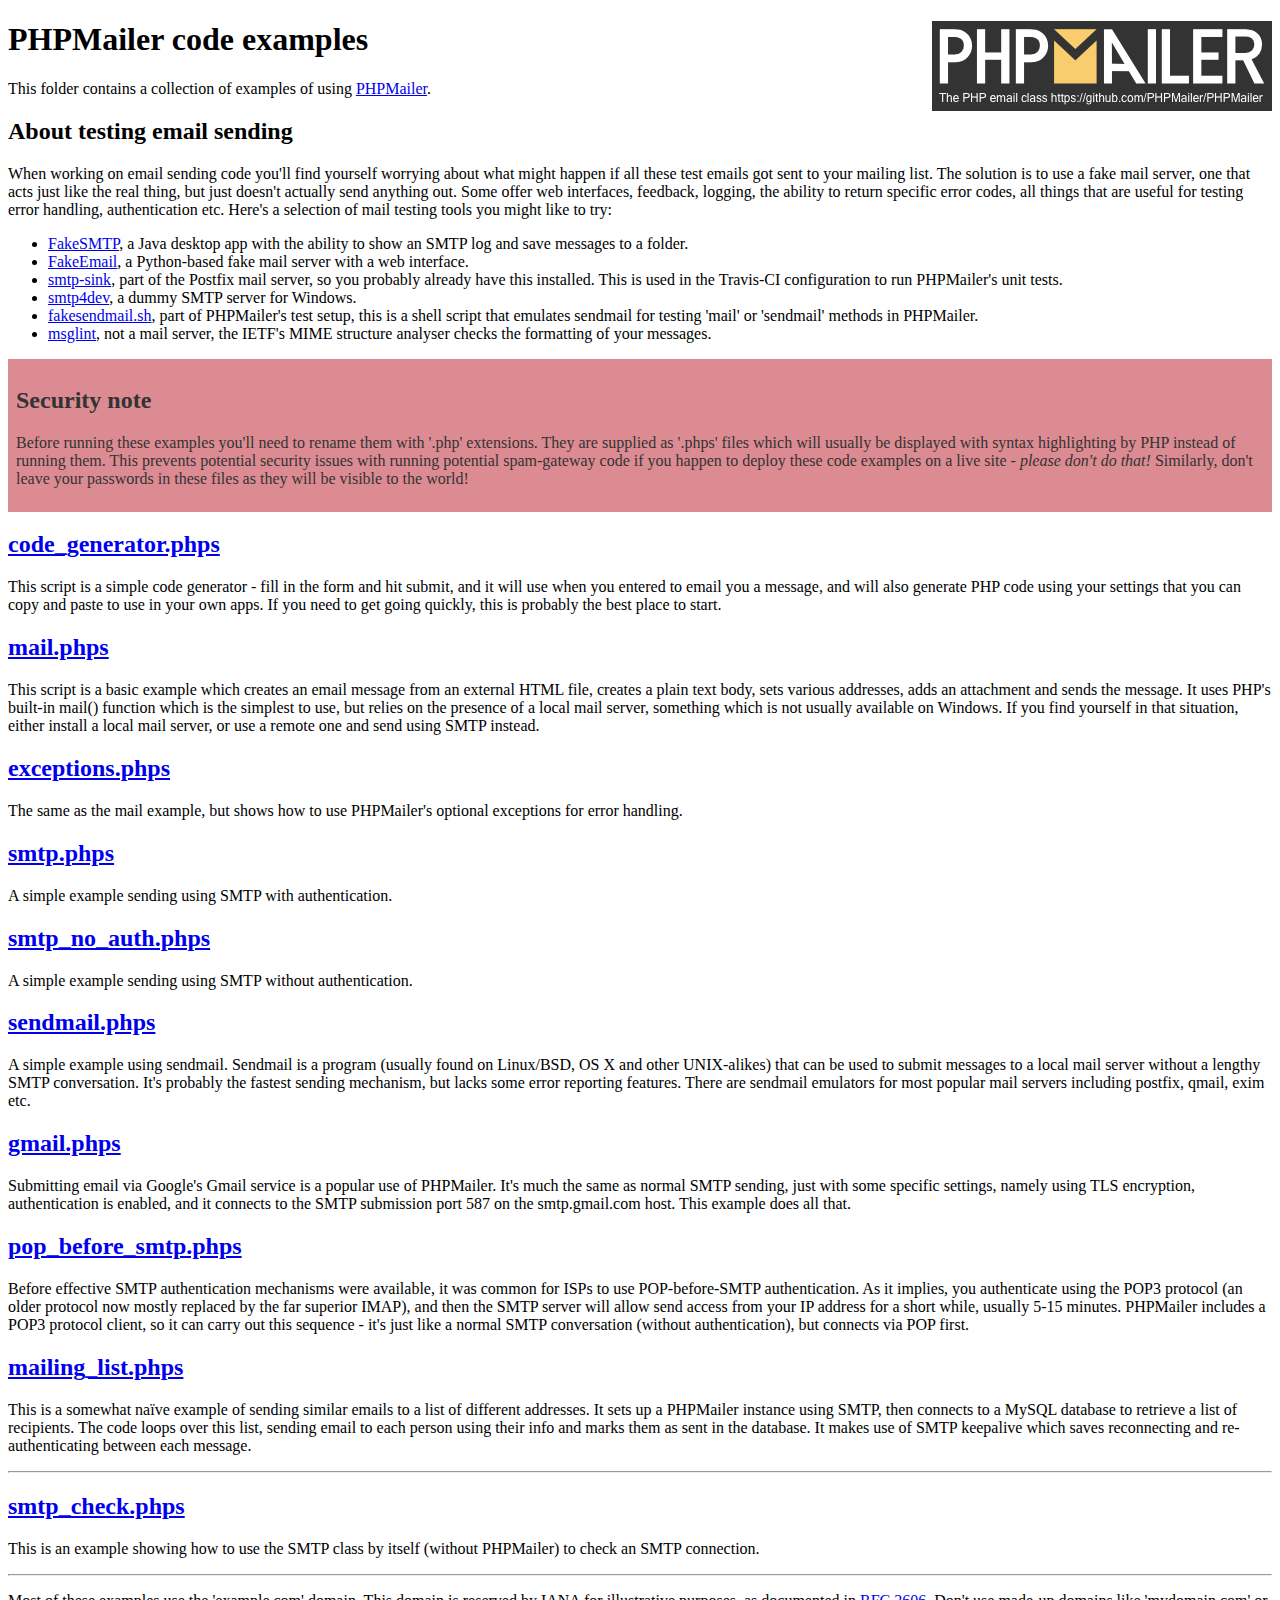
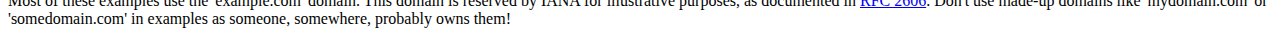
<file: Community-Portal/admin/phpmailer/examples/index.html>
<!DOCTYPE html>
<html>
<head>
	<meta charset="UTF-8">
	<title>PHPMailer Examples</title>
</head>
<body>
<h1>PHPMailer code examples<a href="https://github.com/PHPMailer/PHPMailer"><img src="images/phpmailer.png" style="float:right; border:0;" alt="PHPMailer logo"></a></h1>
<p>This folder contains a collection of examples of using <a href="https://github.com/PHPMailer/PHPMailer">PHPMailer</a>.</p>
<h2>About testing email sending</h2>
<p>When working on email sending code you'll find yourself worrying about what might happen if all these test emails got sent to your mailing list. The solution is to use a fake mail server, one that acts just like the real thing, but just doesn't actually send anything out. Some offer web interfaces, feedback, logging, the ability to return specific error codes, all things that are useful for testing error handling, authentication etc. Here's a selection of mail testing tools you might like to try:</p>
<ul>
  <li><a href="https://github.com/Nilhcem/FakeSMTP">FakeSMTP</a>, a Java desktop app with the ability to show an SMTP log and save messages to a folder. </li>
  <li><a href="https://github.com/isotoma/FakeEmail">FakeEmail</a>, a Python-based fake mail server with a web interface.</li>
  <li><a href="http://www.postfix.org/smtp-sink.1.html">smtp-sink</a>, part of the Postfix mail server, so you probably already have this installed. This is used in the Travis-CI configuration to run PHPMailer's unit tests.</li>
  <li><a href="http://smtp4dev.codeplex.com">smtp4dev</a>, a dummy SMTP server for Windows.</li>
  <li><a href="https://github.com/PHPMailer/PHPMailer/blob/master/test/fakesendmail.sh">fakesendmail.sh</a>, part of PHPMailer's test setup, this is a shell script that emulates sendmail for testing 'mail' or 'sendmail' methods in PHPMailer.</li>
  <li><a href="http://tools.ietf.org/tools/msglint/">msglint</a>, not a mail server, the IETF's MIME structure analyser checks the formatting of your messages.</li>
</ul>
<div style="padding: 8px; color: #333333; background-color: #dc8b92">
<h2>Security note</h2>
<p>Before running these examples you'll need to rename them with '.php' extensions. They are supplied as '.phps' files which will usually be displayed with syntax highlighting by PHP instead of running them. This prevents potential security issues with running potential spam-gateway code if you happen to deploy these code examples on a live site - <em>please don't do that!</em> Similarly, don't leave your passwords in these files as they will be visible to the world!</p>
</div>
<h2><a href="code_generator.phps">code_generator.phps</a></h2>
<p>This script is a simple code generator - fill in the form and hit submit, and it will use when you entered to email you a message, and will also generate PHP code using your settings that you can copy and paste to use in your own apps. If you need to get going quickly, this is probably the best place to start.</p>
<h2><a href="mail.phps">mail.phps</a></h2>
<p>This script is a basic example which creates an email message from an external HTML file, creates a plain text body, sets various addresses, adds an attachment and sends the message. It uses PHP's built-in mail() function which is the simplest to use, but relies on the presence of a local mail server, something which is not usually available on Windows. If you find yourself in that situation, either install a local mail server, or use a remote one and send using SMTP instead.</p>
<h2><a href="exceptions.phps">exceptions.phps</a></h2>
<p>The same as the mail example, but shows how to use PHPMailer's optional exceptions for error handling.</p>
<h2><a href="smtp.phps">smtp.phps</a></h2>
<p>A simple example sending using SMTP with authentication.</p>
<h2><a href="smtp_no_auth.phps">smtp_no_auth.phps</a></h2>
<p>A simple example sending using SMTP without authentication.</p>
<h2><a href="sendmail.phps">sendmail.phps</a></h2>
<p>A simple example using sendmail. Sendmail is a program (usually found on Linux/BSD, OS X and other UNIX-alikes) that can be used to submit messages to a local mail server without a lengthy SMTP conversation. It's probably the fastest sending mechanism, but lacks some error reporting features. There are sendmail emulators for most popular mail servers including postfix, qmail, exim etc.</p>
<h2><a href="gmail.phps">gmail.phps</a></h2>
<p>Submitting email via Google's Gmail service is a popular use of PHPMailer. It's much the same as normal SMTP sending, just with some specific settings, namely using TLS encryption, authentication is enabled, and it connects to the SMTP submission port 587 on the smtp.gmail.com host. This example does all that.</p>
<h2><a href="pop_before_smtp.phps">pop_before_smtp.phps</a></h2>
<p>Before effective SMTP authentication mechanisms were available, it was common for ISPs to use POP-before-SMTP authentication. As it implies, you authenticate using the POP3 protocol (an older protocol now mostly replaced by the far superior IMAP), and then the SMTP server will allow send access from your IP address for a short while, usually 5-15 minutes. PHPMailer includes a POP3 protocol client, so it can carry out this sequence - it's just like a normal SMTP conversation (without authentication), but connects via POP first.</p>
<h2><a href="mailing_list.phps">mailing_list.phps</a></h2>
<p>This is a somewhat naïve example of sending similar emails to a list of different addresses. It sets up a PHPMailer instance using SMTP, then connects to a MySQL database to retrieve a list of recipients. The code loops over this list, sending email to each person using their info and marks them as sent in the database. It makes use of SMTP keepalive which saves reconnecting and re-authenticating between each message.</p>
<hr>
<h2><a href="smtp_check.phps">smtp_check.phps</a></h2>
<p>This is an example showing how to use the SMTP class by itself (without PHPMailer) to check an SMTP connection.</p>
<hr>
<p>Most of these examples use the 'example.com' domain. This domain is reserved by IANA for illustrative purposes, as documented in <a href="http://tools.ietf.org/html/rfc2606">RFC 2606</a>. Don't use made-up domains like 'mydomain.com' or 'somedomain.com' in examples as someone, somewhere, probably owns them!</p>
</body>
</html>
</file>
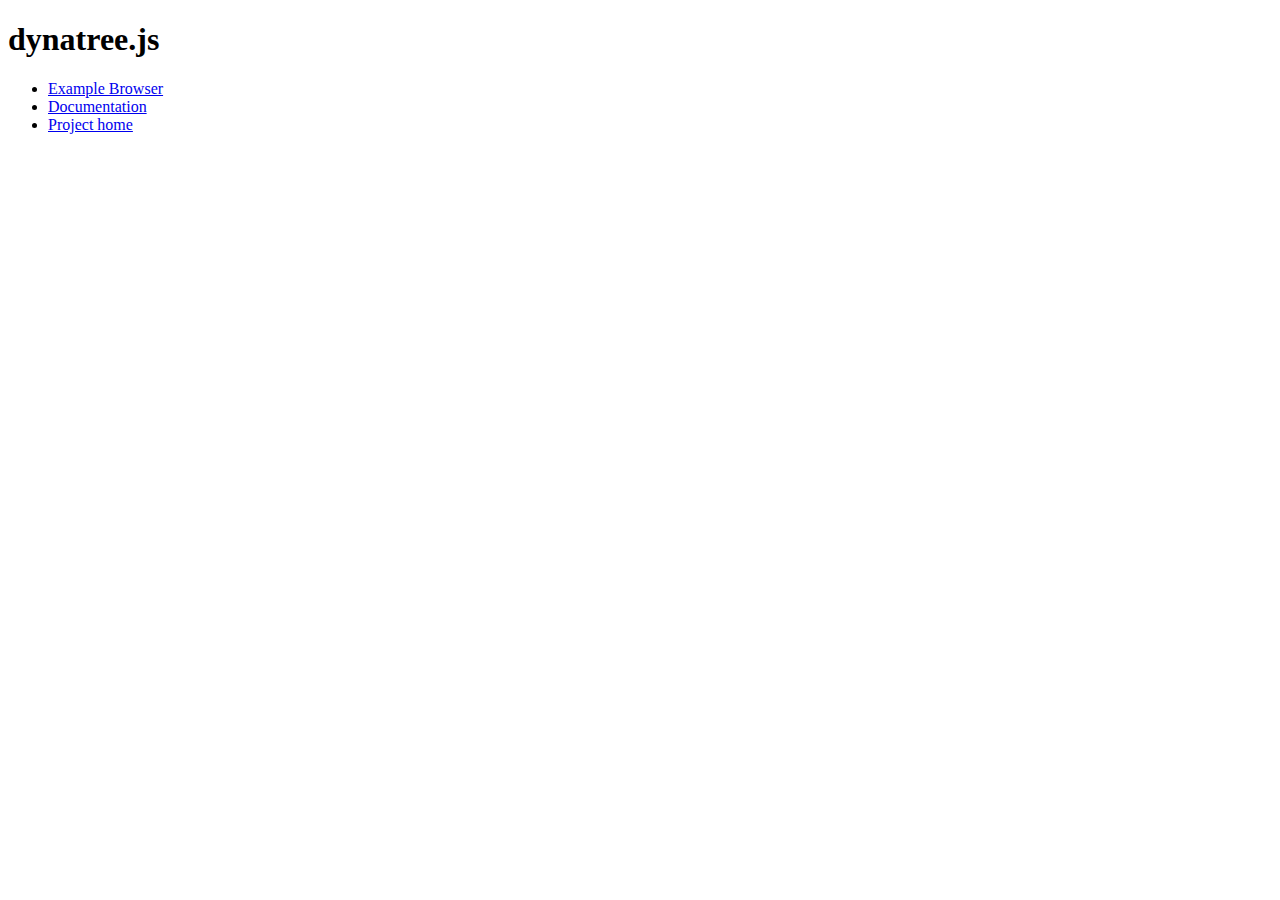
<file: Community-Portal/admin/assets/plugins/dynatree/index.html>
<!DOCTYPE HTML PUBLIC "-//W3C//DTD HTML 4.01//EN" "http://www.w3.org/TR/html4/strict.dtd">
<html>
<head>
	<meta http-equiv="content-type" content="text/html; charset=ISO-8859-1">
	<title>Dynatree</title>
</head>

<body class="example">
	<h1>dynatree.js</h1>
	<ul>
	<li><a href="doc/samples.html">Example Browser</a>
	<li><a href="doc/dynatree-doc.html">Documentation</a>
	<li><a href="http://dynatree.googlecode.com">Project home</a>
	</ul>
</body>
</html>
</file>
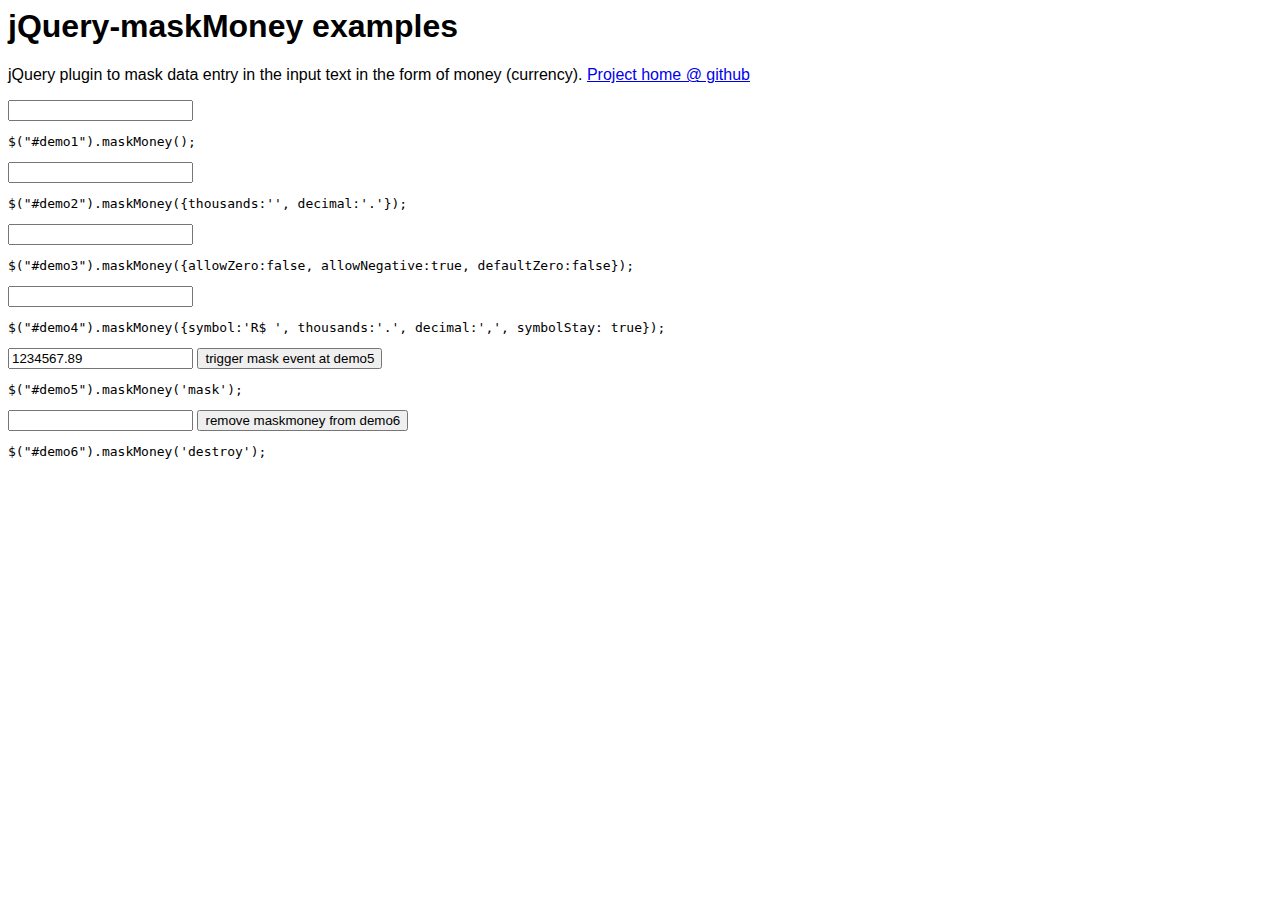
<file: Community-Portal/admin/assets/plugins/jquery-maskmoney/index.html>
<html>
	<head>
		<script src="http://ajax.googleapis.com/ajax/libs/jquery/1.9.1/jquery.min.js" type="text/javascript"></script>
		<script src="jquery.maskMoney.js" type="text/javascript"></script>

		<!-- just necessary for syntax highlight -->
		<link href='http://alexgorbatchev.com/pub/sh/current/styles/shCore.css' rel='stylesheet' type='text/css' /> 
		<link href='http://alexgorbatchev.com/pub/sh/current/styles/shThemeDefault.css' rel='stylesheet' type='text/css' /> 
		<script src='http://alexgorbatchev.com/pub/sh/current/scripts/shCore.js' type='text/javascript'></script> 
		<script src='http://alexgorbatchev.com/pub/sh/current/scripts/shBrushJScript.js' type='text/javascript'></script>
		<style type="text/css">
			body { font-family: helvetica, sans-serif; }
			h1 { font-size: 2em;}
		</style>
	</head>
	<body>
		<h1>jQuery-maskMoney examples</h1>
		
		<p>jQuery plugin to mask data entry in the input text in the form of money (currency). <a href="https://github.com/plentz/jquery-maskmoney">Project home @ github</a></p>
		<input type="text" id="demo1" />
		<script type="text/javascript">$("#demo1").maskMoney();</script>
		<pre class="brush: js">$("#demo1").maskMoney();</pre>

		<input type="text" id="demo2" />
		<script type="text/javascript">$("#demo2").maskMoney({thousands:'', decimal:'.'});</script>
		<pre class="brush: js">$("#demo2").maskMoney({thousands:'', decimal:'.'});</pre>

		<input type="text" id="demo3" />
		<script type="text/javascript">$("#demo3").maskMoney({allowZero:false, allowNegative:true, defaultZero:false});</script>
		<pre class="brush: js">$("#demo3").maskMoney({allowZero:false, allowNegative:true, defaultZero:false});</pre>

		<input type="text" id="demo4" />
		<script type="text/javascript">$("#demo4").maskMoney({symbol:'R$ ', thousands:'.', decimal:',', symbolStay: true});</script>
		<pre class="brush: js">$("#demo4").maskMoney({symbol:'R$ ', thousands:'.', decimal:',', symbolStay: true});</pre>

		<input type="text" id="demo5" value="1234567.89"/>
		<script type="text/javascript">$("#demo5").maskMoney({symbol:'R$ ', thousands:'.', decimal:',', symbolStay: true});</script>
		<input type="button" onclick="$('#demo5').maskMoney('mask')" value="trigger mask event at demo5"/>
		<pre class="brush: js">$("#demo5").maskMoney('mask');</pre>

		<input type="text" id="demo6"/>
		<script type="text/javascript">$("#demo6").maskMoney();</script>
		<input type="button" onclick="$('#demo6').maskMoney('destroy')" value="remove maskmoney from demo6"/>
		<pre class="brush: js">$("#demo6").maskMoney('destroy');</pre>
	</body>
	<script type="text/javascript">
		SyntaxHighlighter.all()
	</script>
</html>
</file>
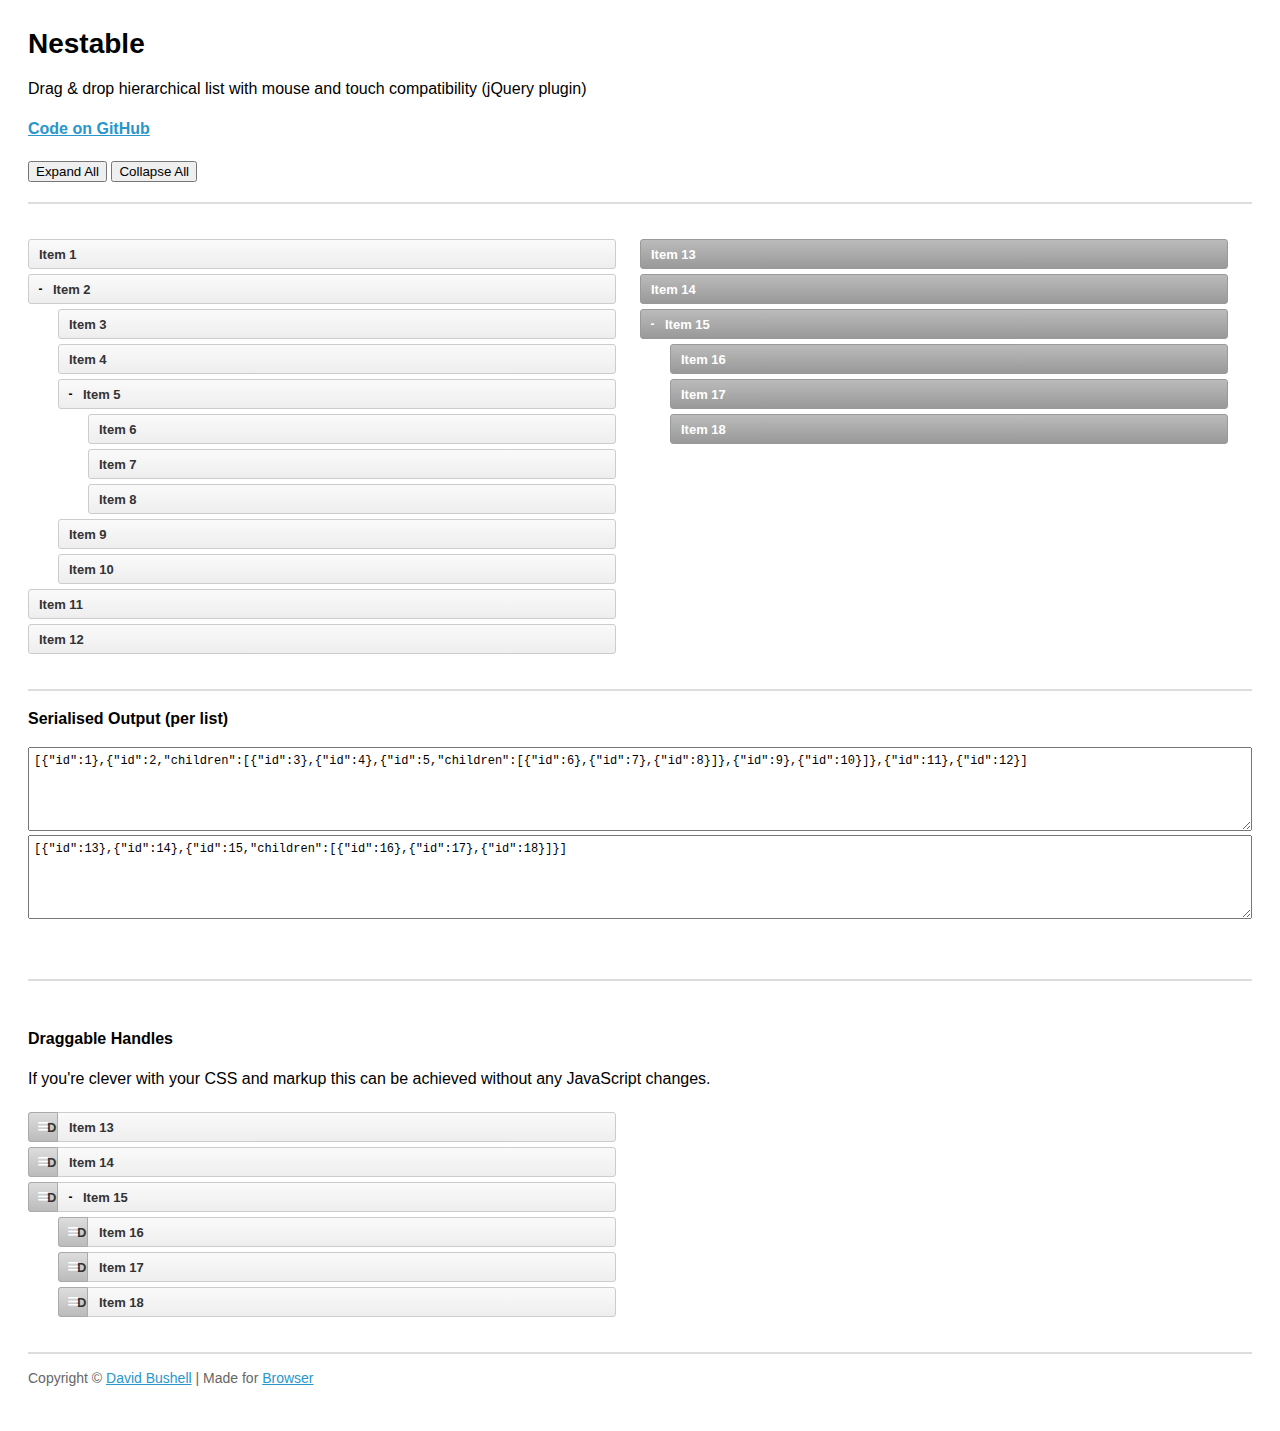
<file: Community-Portal/admin/assets/plugins/nestable/index.html>
<!DOCTYPE html>
<!--[if lt IE 7]> <html lang="en" class="lt-ie9 lt-ie8 lt-ie7"> <![endif]-->
<!--[if IE 7]>    <html lang="en" class="lt-ie9 lt-ie8"> <![endif]-->
<!--[if IE 8]>    <html lang="en" class="lt-ie9"> <![endif]-->
<!--[if IE 9]>    <html lang="en" class="ie9"> <![endif]-->
<!--[if gt IE 9]><!--> <html lang="en"> <!--<![endif]-->
<head>
    <meta charset="utf-8">
    <meta name="viewport" content="width=device-width, initial-scale=1, minimum-scale=1">
    <title>Nestable</title>
    <style type="text/css">

.cf:after { visibility: hidden; display: block; font-size: 0; content: " "; clear: both; height: 0; }
* html .cf { zoom: 1; }
*:first-child+html .cf { zoom: 1; }

html { margin: 0; padding: 0; }
body { font-size: 100%; margin: 0; padding: 1.75em; font-family: 'Helvetica Neue', Arial, sans-serif; }

h1 { font-size: 1.75em; margin: 0 0 0.6em 0; }

a { color: #2996cc; }
a:hover { text-decoration: none; }

p { line-height: 1.5em; }
.small { color: #666; font-size: 0.875em; }
.large { font-size: 1.25em; }

/**
 * Nestable
 */

.dd { position: relative; display: block; margin: 0; padding: 0; max-width: 600px; list-style: none; font-size: 13px; line-height: 20px; }

.dd-list { display: block; position: relative; margin: 0; padding: 0; list-style: none; }
.dd-list .dd-list { padding-left: 30px; }
.dd-collapsed .dd-list { display: none; }

.dd-item,
.dd-empty,
.dd-placeholder { display: block; position: relative; margin: 0; padding: 0; min-height: 20px; font-size: 13px; line-height: 20px; }

.dd-handle { display: block; height: 30px; margin: 5px 0; padding: 5px 10px; color: #333; text-decoration: none; font-weight: bold; border: 1px solid #ccc;
    background: #fafafa;
    background: -webkit-linear-gradient(top, #fafafa 0%, #eee 100%);
    background:    -moz-linear-gradient(top, #fafafa 0%, #eee 100%);
    background:         linear-gradient(top, #fafafa 0%, #eee 100%);
    -webkit-border-radius: 3px;
            border-radius: 3px;
    box-sizing: border-box; -moz-box-sizing: border-box;
}
.dd-handle:hover { color: #2ea8e5; background: #fff; }

.dd-item > button { display: block; position: relative; cursor: pointer; float: left; width: 25px; height: 20px; margin: 5px 0; padding: 0; text-indent: 100%; white-space: nowrap; overflow: hidden; border: 0; background: transparent; font-size: 12px; line-height: 1; text-align: center; font-weight: bold; }
.dd-item > button:before { content: '+'; display: block; position: absolute; width: 100%; text-align: center; text-indent: 0; }
.dd-item > button[data-action="collapse"]:before { content: '-'; }

.dd-placeholder,
.dd-empty { margin: 5px 0; padding: 0; min-height: 30px; background: #f2fbff; border: 1px dashed #b6bcbf; box-sizing: border-box; -moz-box-sizing: border-box; }
.dd-empty { border: 1px dashed #bbb; min-height: 100px; background-color: #e5e5e5;
    background-image: -webkit-linear-gradient(45deg, #fff 25%, transparent 25%, transparent 75%, #fff 75%, #fff), 
                      -webkit-linear-gradient(45deg, #fff 25%, transparent 25%, transparent 75%, #fff 75%, #fff);
    background-image:    -moz-linear-gradient(45deg, #fff 25%, transparent 25%, transparent 75%, #fff 75%, #fff), 
                         -moz-linear-gradient(45deg, #fff 25%, transparent 25%, transparent 75%, #fff 75%, #fff);
    background-image:         linear-gradient(45deg, #fff 25%, transparent 25%, transparent 75%, #fff 75%, #fff), 
                              linear-gradient(45deg, #fff 25%, transparent 25%, transparent 75%, #fff 75%, #fff);
    background-size: 60px 60px;
    background-position: 0 0, 30px 30px;
}

.dd-dragel { position: absolute; pointer-events: none; z-index: 9999; }
.dd-dragel > .dd-item .dd-handle { margin-top: 0; }
.dd-dragel .dd-handle {
    -webkit-box-shadow: 2px 4px 6px 0 rgba(0,0,0,.1);
            box-shadow: 2px 4px 6px 0 rgba(0,0,0,.1);
}

/**
 * Nestable Extras
 */

.nestable-lists { display: block; clear: both; padding: 30px 0; width: 100%; border: 0; border-top: 2px solid #ddd; border-bottom: 2px solid #ddd; }

#nestable-menu { padding: 0; margin: 20px 0; }

#nestable-output,
#nestable2-output { width: 100%; height: 7em; font-size: 0.75em; line-height: 1.333333em; font-family: Consolas, monospace; padding: 5px; box-sizing: border-box; -moz-box-sizing: border-box; }

#nestable2 .dd-handle {
    color: #fff;
    border: 1px solid #999;
    background: #bbb;
    background: -webkit-linear-gradient(top, #bbb 0%, #999 100%);
    background:    -moz-linear-gradient(top, #bbb 0%, #999 100%);
    background:         linear-gradient(top, #bbb 0%, #999 100%);
}
#nestable2 .dd-handle:hover { background: #bbb; }
#nestable2 .dd-item > button:before { color: #fff; }

@media only screen and (min-width: 700px) { 

    .dd { float: left; width: 48%; }
    .dd + .dd { margin-left: 2%; }

}

.dd-hover > .dd-handle { background: #2ea8e5 !important; }

/**
 * Nestable Draggable Handles
 */

.dd3-content { display: block; height: 30px; margin: 5px 0; padding: 5px 10px 5px 40px; color: #333; text-decoration: none; font-weight: bold; border: 1px solid #ccc;
    background: #fafafa;
    background: -webkit-linear-gradient(top, #fafafa 0%, #eee 100%);
    background:    -moz-linear-gradient(top, #fafafa 0%, #eee 100%);
    background:         linear-gradient(top, #fafafa 0%, #eee 100%);
    -webkit-border-radius: 3px;
            border-radius: 3px;
    box-sizing: border-box; -moz-box-sizing: border-box;
}
.dd3-content:hover { color: #2ea8e5; background: #fff; }

.dd-dragel > .dd3-item > .dd3-content { margin: 0; }

.dd3-item > button { margin-left: 30px; }

.dd3-handle { position: absolute; margin: 0; left: 0; top: 0; cursor: pointer; width: 30px; text-indent: 100%; white-space: nowrap; overflow: hidden;
    border: 1px solid #aaa;
    background: #ddd;
    background: -webkit-linear-gradient(top, #ddd 0%, #bbb 100%);
    background:    -moz-linear-gradient(top, #ddd 0%, #bbb 100%);
    background:         linear-gradient(top, #ddd 0%, #bbb 100%);
    border-top-right-radius: 0;
    border-bottom-right-radius: 0;
}
.dd3-handle:before { content: '≡'; display: block; position: absolute; left: 0; top: 3px; width: 100%; text-align: center; text-indent: 0; color: #fff; font-size: 20px; font-weight: normal; }
.dd3-handle:hover { background: #ddd; }

    </style>
</head>
<body>

    <h1>Nestable</h1>

    <p>Drag &amp; drop hierarchical list with mouse and touch compatibility (jQuery plugin)</p>

    <p><strong><a href="https://github.com/dbushell/Nestable">Code on GitHub</a></strong></p>

    <menu id="nestable-menu">
        <button type="button" data-action="expand-all">Expand All</button>
        <button type="button" data-action="collapse-all">Collapse All</button>
    </menu>

    <div class="cf nestable-lists">

        <div class="dd" id="nestable">
            <ol class="dd-list">
                <li class="dd-item" data-id="1">
                    <div class="dd-handle">Item 1</div>
                </li>
                <li class="dd-item" data-id="2">
                    <div class="dd-handle">Item 2</div>
                    <ol class="dd-list">
                        <li class="dd-item" data-id="3"><div class="dd-handle">Item 3</div></li>
                        <li class="dd-item" data-id="4"><div class="dd-handle">Item 4</div></li>
                        <li class="dd-item" data-id="5">
                            <div class="dd-handle">Item 5</div>
                            <ol class="dd-list">
                                <li class="dd-item" data-id="6"><div class="dd-handle">Item 6</div></li>
                                <li class="dd-item" data-id="7"><div class="dd-handle">Item 7</div></li>
                                <li class="dd-item" data-id="8"><div class="dd-handle">Item 8</div></li>
                            </ol>
                        </li>
                        <li class="dd-item" data-id="9"><div class="dd-handle">Item 9</div></li>
                        <li class="dd-item" data-id="10"><div class="dd-handle">Item 10</div></li>
                    </ol>
                </li>
                <li class="dd-item" data-id="11">
                    <div class="dd-handle">Item 11</div>
                </li>
                <li class="dd-item" data-id="12">
                    <div class="dd-handle">Item 12</div>
                </li>
            </ol>
        </div>

        <div class="dd" id="nestable2">
            <ol class="dd-list">
                <li class="dd-item" data-id="13">
                    <div class="dd-handle">Item 13</div>
                </li>
                <li class="dd-item" data-id="14">
                    <div class="dd-handle">Item 14</div>
                </li>
                <li class="dd-item" data-id="15">
                    <div class="dd-handle">Item 15</div>
                    <ol class="dd-list">
                        <li class="dd-item" data-id="16"><div class="dd-handle">Item 16</div></li>
                        <li class="dd-item" data-id="17"><div class="dd-handle">Item 17</div></li>
                        <li class="dd-item" data-id="18"><div class="dd-handle">Item 18</div></li>
                    </ol>
                </li>
            </ol>
        </div>

    </div>

    <p><strong>Serialised Output (per list)</strong></p>

    <textarea id="nestable-output"></textarea>
    <textarea id="nestable2-output"></textarea>

    <p>&nbsp;</p>

    <div class="cf nestable-lists">

    <p><strong>Draggable Handles</strong></p>

    <p>If you're clever with your CSS and markup this can be achieved without any JavaScript changes.</p>

        <div class="dd" id="nestable3">
            <ol class="dd-list">
                <li class="dd-item dd3-item" data-id="13">
                    <div class="dd-handle dd3-handle">Drag</div><div class="dd3-content">Item 13</div>
                </li>
                <li class="dd-item dd3-item" data-id="14">
                    <div class="dd-handle dd3-handle">Drag</div><div class="dd3-content">Item 14</div>
                </li>
                <li class="dd-item dd3-item" data-id="15">
                    <div class="dd-handle dd3-handle">Drag</div><div class="dd3-content">Item 15</div>
                    <ol class="dd-list">
                        <li class="dd-item dd3-item" data-id="16">
                            <div class="dd-handle dd3-handle">Drag</div><div class="dd3-content">Item 16</div>
                        </li>
                        <li class="dd-item dd3-item" data-id="17">
                            <div class="dd-handle dd3-handle">Drag</div><div class="dd3-content">Item 17</div>
                        </li>
                        <li class="dd-item dd3-item" data-id="18">
                            <div class="dd-handle dd3-handle">Drag</div><div class="dd3-content">Item 18</div>
                        </li>
                    </ol>
                </li>
            </ol>
        </div>

    </div>

    <p class="small">Copyright &copy; <a href="http://dbushell.com/">David Bushell</a> | Made for <a href="http://www.browserlondon.com/">Browser</a></p>

<script src="http://ajax.googleapis.com/ajax/libs/jquery/1.7.2/jquery.min.js"></script>
<script src="jquery.nestable.js"></script>
<script>

$(document).ready(function()
{

    var updateOutput = function(e)
    {
        var list   = e.length ? e : $(e.target),
            output = list.data('output');
        if (window.JSON) {
            output.val(window.JSON.stringify(list.nestable('serialize')));//, null, 2));
        } else {
            output.val('JSON browser support required for this demo.');
        }
    };

    // activate Nestable for list 1
    $('#nestable').nestable({
        group: 1
    })
    .on('change', updateOutput);
    
    // activate Nestable for list 2
    $('#nestable2').nestable({
        group: 1
    })
    .on('change', updateOutput);

    // output initial serialised data
    updateOutput($('#nestable').data('output', $('#nestable-output')));
    updateOutput($('#nestable2').data('output', $('#nestable2-output')));

    $('#nestable-menu').on('click', function(e)
    {
        var target = $(e.target),
            action = target.data('action');
        if (action === 'expand-all') {
            $('.dd').nestable('expandAll');
        }
        if (action === 'collapse-all') {
            $('.dd').nestable('collapseAll');
        }
    });

    $('#nestable3').nestable();

});
</script>
</body>
</html>
</file>
